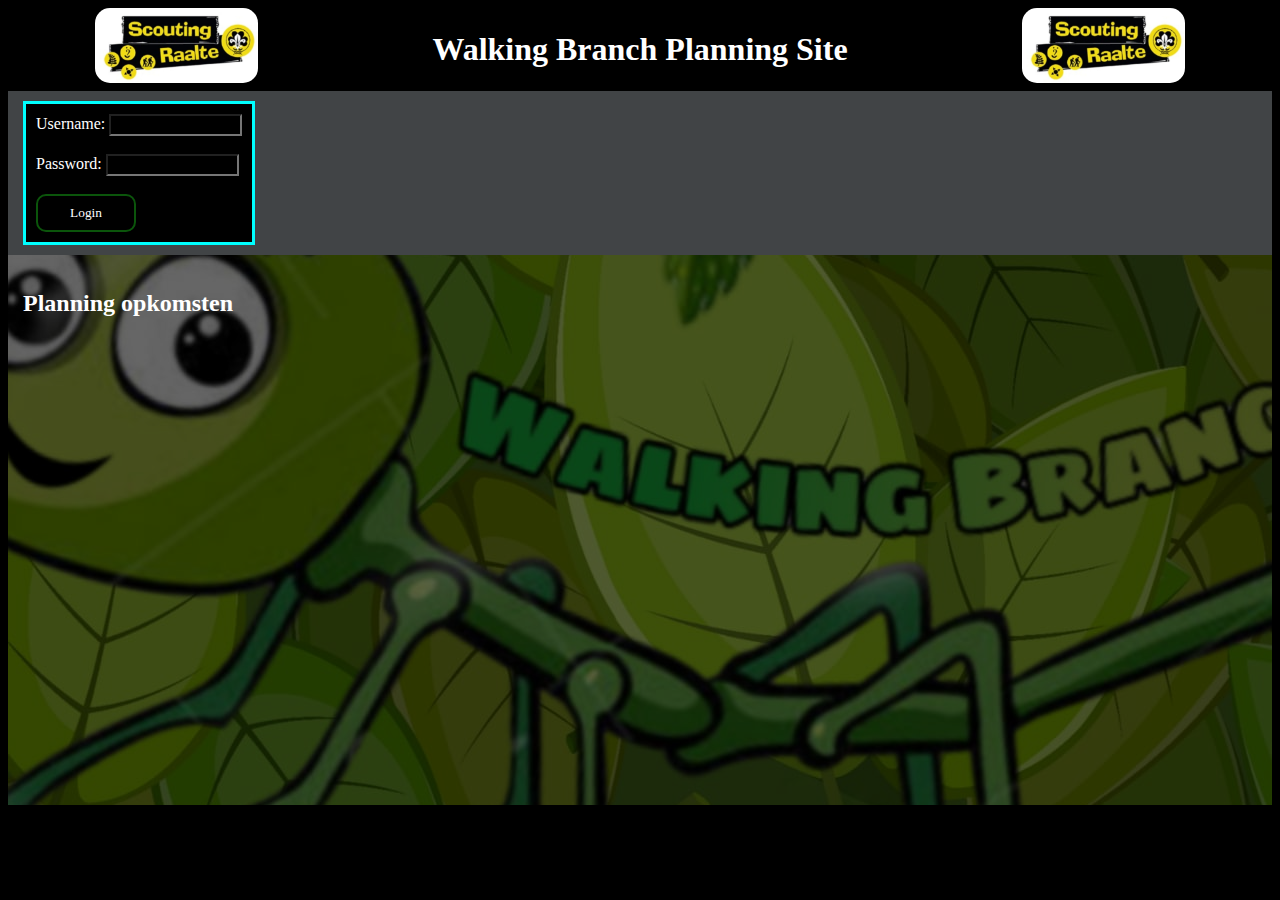
<file: index.html>
<!DOCTYPE html>
<html lang="en">

<head>
    <meta charset="UTF-8">
    <meta http-equiv="X-UA-Compatible" content="IE=edge">
    <meta name="viewport" content="width=device-width, initial-scale=1.0">
    <link rel="stylesheet" href="style.css">
    <script src="https://code.jquery.com/jquery-3.6.0.js"
        integrity="sha256-H+K7U5CnXl1h5ywQfKtSj8PCmoN9aaq30gDh27Xc0jk=" crossorigin="anonymous"></script>
    <script src="planning.js"></script>
    <title>Walking Branch</title>
</head>

<body>
    <div class='titlediv flex'>
        <img src="./assets/scouting raalte logo.jpg" class="headerimg">
        <h1 class='title'>Walking Branch Planning Site</h1>
        <img src="./assets/scouting raalte logo.jpg" class="headerimg">
    </div>
    <div class='nav flex' id="nav">
        <div id="loginform" class="loginform">
            <form>
                <label for="username">Username:</label>
                <input type="text" id="username" name="username" required><br><br>
                <label for="password">Password:</label>
                <input type="password" id="password" name="password" required><br><br>
            </form>
            <button onclick="login()" class="addbutton loginbutton">Login</button>
        </div>
    </div>
    <div class="container">
        <div class="content">
            <h2 class="pagetitle">Planning opkomsten</h2>
            <table id="planning" class="planning"></table>
        </div>
    </div>
</body>

</html>
</file>
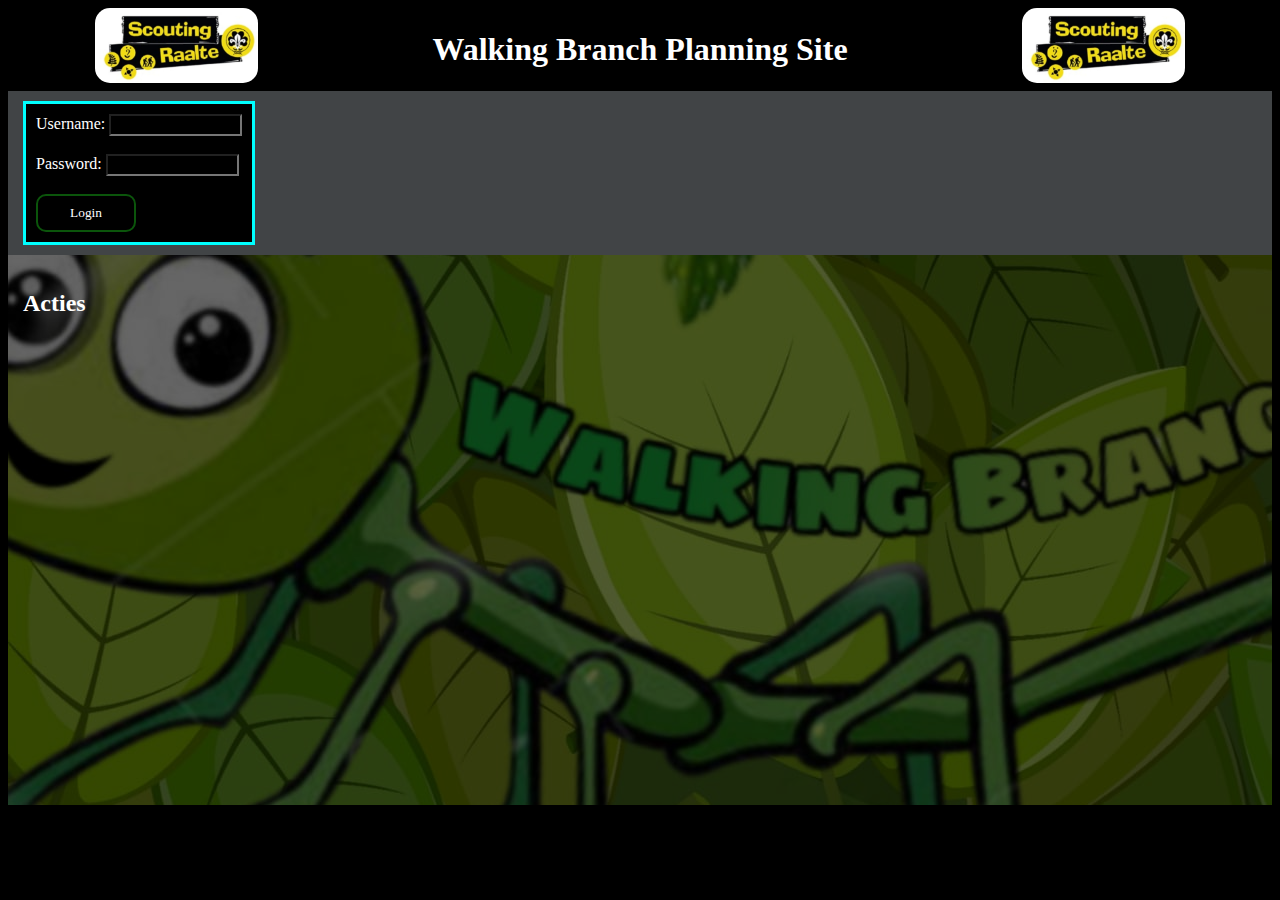
<file: acties.html>
<!DOCTYPE html>
<html lang="en">

<head>
    <meta charset="UTF-8">
    <meta http-equiv="X-UA-Compatible" content="IE=edge">
    <meta name="viewport" content="width=device-width, initial-scale=1.0">
    <link rel="stylesheet" href="style.css">
    <script src="https://code.jquery.com/jquery-3.6.0.js"
    integrity="sha256-H+K7U5CnXl1h5ywQfKtSj8PCmoN9aaq30gDh27Xc0jk=" 
    crossorigin="anonymous"></script>
    <script src="acties.js"></script>
    <title>Walking Branch</title>
</head>

<body>
    <div class='titlediv flex'>
        <img src="./assets/scouting raalte logo.jpg" class="headerimg">
        <h1 class='title'>Walking Branch Planning Site</h1>
        <img src="./assets/scouting raalte logo.jpg" class="headerimg">
    </div>
    <div class='nav flex' id="nav">
        <div id="loginform" class="loginform">
            <form>
                <label for="username">Username:</label>
                <input type="text" id="username" name="username" required><br><br>
                <label for="password">Password:</label>
                <input type="password" id="password" name="password" required><br><br>
            </form>
            <button onclick="login()" class="addbutton loginbutton">Login</button>
        </div>
    </div>
    <div class="container">
        <div class="content">
            <h2 class="pagetitle">Acties</h2>
            <div class="flex transparent actieflexbox">
            <table id="actietable">
            </table>
            <div id="myshifts">

            </div>
            </div>
        </div>
    </div>
</body>

</html>
</file>
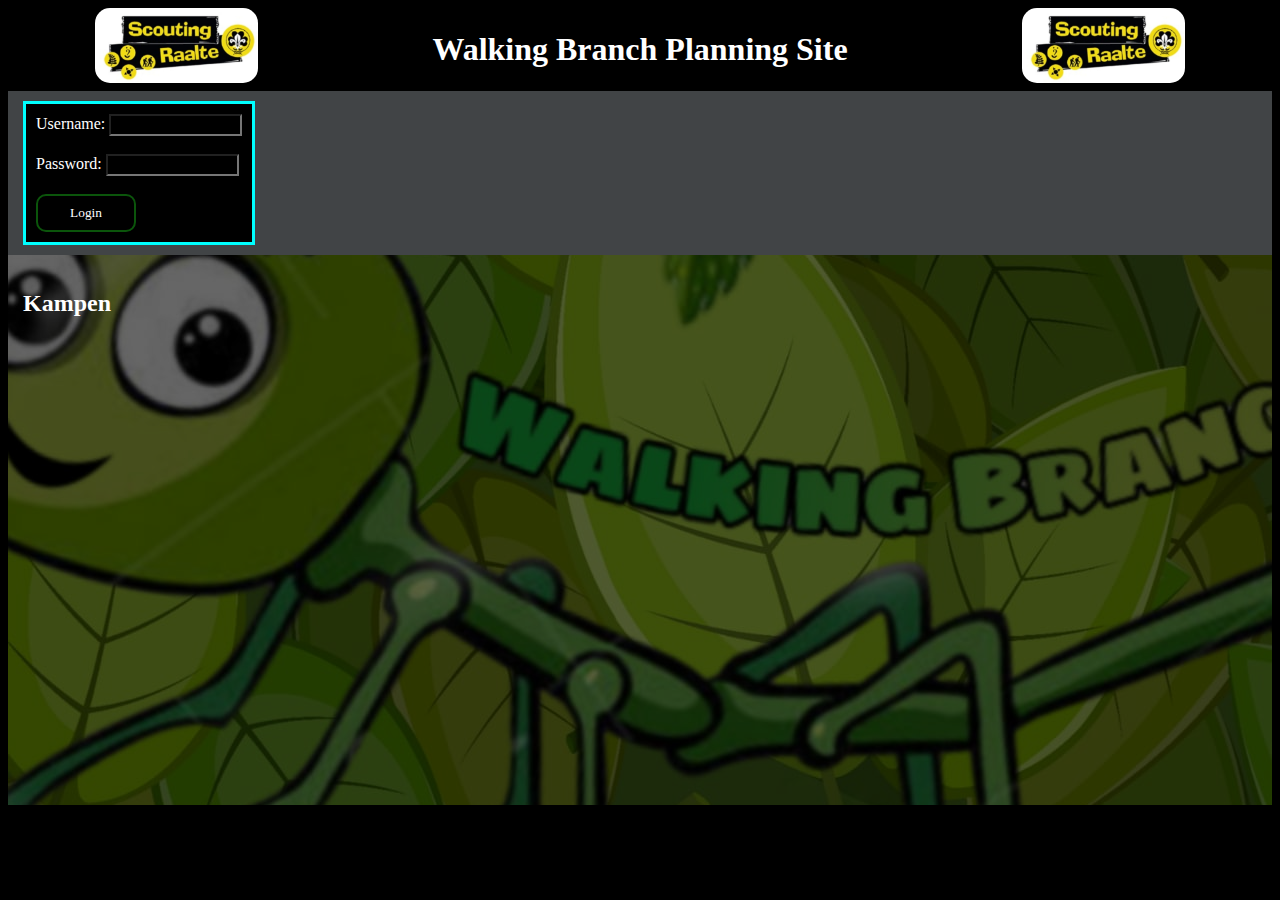
<file: kampen.html>
<!DOCTYPE html>
<html lang="en">

<head>
    <meta charset="UTF-8">
    <meta http-equiv="X-UA-Compatible" content="IE=edge">
    <meta name="viewport" content="width=device-width, initial-scale=1.0">
    <link rel="stylesheet" href="style.css">
    <script src="https://code.jquery.com/jquery-3.6.0.js"
    integrity="sha256-H+K7U5CnXl1h5ywQfKtSj8PCmoN9aaq30gDh27Xc0jk=" 
    crossorigin="anonymous"></script>
    <script src="kampen.js"></script>
    <title>Walking Branch</title>
</head>

<body>
    <div class='titlediv flex'>
        <img src="./assets/scouting raalte logo.jpg" class="headerimg">
        <h1 class='title'>Walking Branch Planning Site</h1>
        <img src="./assets/scouting raalte logo.jpg" class="headerimg">
    </div>
    <div class='nav flex' id="nav">
        <div id="loginform" class="loginform">
            <form>
                <label for="username">Username:</label>
                <input type="text" id="username" name="username" required><br><br>
                <label for="password">Password:</label>
                <input type="password" id="password" name="password" required><br><br>
            </form>
            <button onclick="login()" class="addbutton loginbutton">Login</button>
        </div>
    </div>
    <div class="container">
        <div class="content">
            <h2 class="pagetitle">Kampen</h2>
            <table id="kampentable" class="kampentable">

            </table>
        </div>
    </div>
</body>

</html>
</file>
<file: style.css>
.container {
    background-image: url('./assets/Walking\ branch\ logo\ background.jpg') !important;
    background-repeat: no-repeat;
    background-position: center;
}

.headerimg {
    height: 75px;
    border-radius: 15px;
}

.content {
    background-color: rgba(0,0,0,0.6);
    padding: 15px;
    min-height: 520px;
}

.pagetitle {
    background-color: rgba(0,0,0,0);
}

.titlediv {
    justify-content: space-around;
}

.title {
    text-align: center;
    line-height: 40px;
}

.flex {
    display: flex;
}

.nav {
    background-color: #414446;
    flex: 1;
    padding: 10px 0 10px 10px;
}

.navitem {
    border-radius: 10px;
    margin-right: 10px;  
    border: solid 3px aqua;
    padding: 8px 15px;
}

.navitem:hover {
    background-color: #545454;
    cursor: pointer;
}

.loginout {
    margin-left: auto;
}
.planning {
    border: 4px groove #00f;
    border-collapse: collapse;
    text-align: center;
    margin-top: 10px;
    padding: 10px !important;
}

.delbutton {
    border: 2px solid rgb(101, 1, 1);
    border-radius: 10px;
    height: 38px;
    width: 60px;
}

.delbutton:hover {
    border: 2px solid red;
    color: red;
    cursor: pointer;
}

.cancelbutton {
    border: 2px solid rgb(101, 1, 1);
    border-radius: 10px;
    height: 38px;
    width: 100px;
}

.cancelbutton:hover {
    border: 2px solid red;
    color: red;
    cursor: pointer;
}

.editbutton {
    border: 2px solid #009191;
    border-radius: 10px;
    height: 38px;
    width: 60px;
}

.diseditbutton {
    border-radius: 10px;
    height: 38px;
    width: 60px;
}

.editbutton:hover {
    border: 2px solid #0ff;
    color: #0ff;
    cursor: pointer;
}

.addbutton {
    border: 2px solid rgb(11, 85, 11);
    height: 38px;
    width: 100px;
    border-radius: 10px;
}

.addbutton:hover {
    border: 2px solid #0f0;
    color: #0f0;
    cursor: pointer;
}

.savebutton {
    border: 2px solid rgb(11, 85, 11);
    height: 38px;
    width: 70px;
    border-radius: 10px;
}

.savebutton:hover {
    border: 2px solid #0f0;
    color: #0f0;
    cursor: pointer;
}

.tableitem {
    border-top: 1px solid #00f;
    border-bottom: 1px solid #00f;
    border-collapse: collapse;
    border-radius: 15px;
    height: 40px;
}

.theader {
    text-align: center;
}

.addform {
    height: 38px;
    text-align: center !important;
    border-radius: 10px;
}

.addform:hover {
    border: 2px solid white;
}

.notes {
    width: 225px;
}


.loginform {
    margin-left: 5px;
    margin-right: 5px;
    border: #0ff 3px solid;
    padding: 10px;
}

#username, #password {
    width: 125px;
}

.actietable {
    border: #0f0 solid 3px;
    border-collapse: collapse;
    min-height: 500px;
    width: fit-content;
}

.actieitem {
    border: #0f0 solid 1px;
    padding: 10px;
}

.text-center {
    text-align: center;
}

.currentdate {
    background-color: red !important;
}

.myshifts {
    border: #0f0 solid 3px;
    width: fit-content;
    height: fit-content;
    padding: 5px;
    margin-left: 100px;
}

.transparent {
    background-color: rgba(0,0,0,0) !important;
}

.kampentable {
    border: #0f0 solid 3px;
    border-collapse: collapse;
    width: fit-content;
    min-width: 500px;
    text-align: center;
}

.kampenitem {
    border: #0f0 solid 1px;
    padding: 10px;
}

.actieflexbox {
    width: fit-content;
}

* {
    background-color: #000;
    color: white;
    transition: 0.3s;
    font-family: tahoma;
}

::-webkit-scrollbar {
    width: 20px;
}

::-webkit-scrollbar-track {
    box-shadow: inset 0 0 5px #0f0; 
    border-radius: 10px;
}

::-webkit-scrollbar-thumb {
    background: #0f0; 
    border-radius: 10px;
    border:rgb(11, 85, 11) 3px double;
}

::-webkit-scrollbar-thumb:hover {
    background: rgb(1,93,1);
    background: linear-gradient(90deg, rgba(1,93,1,1) 0%, rgba(0,255,0,1) 50%, rgba(1,93,1,1) 100%);
}
</file>
